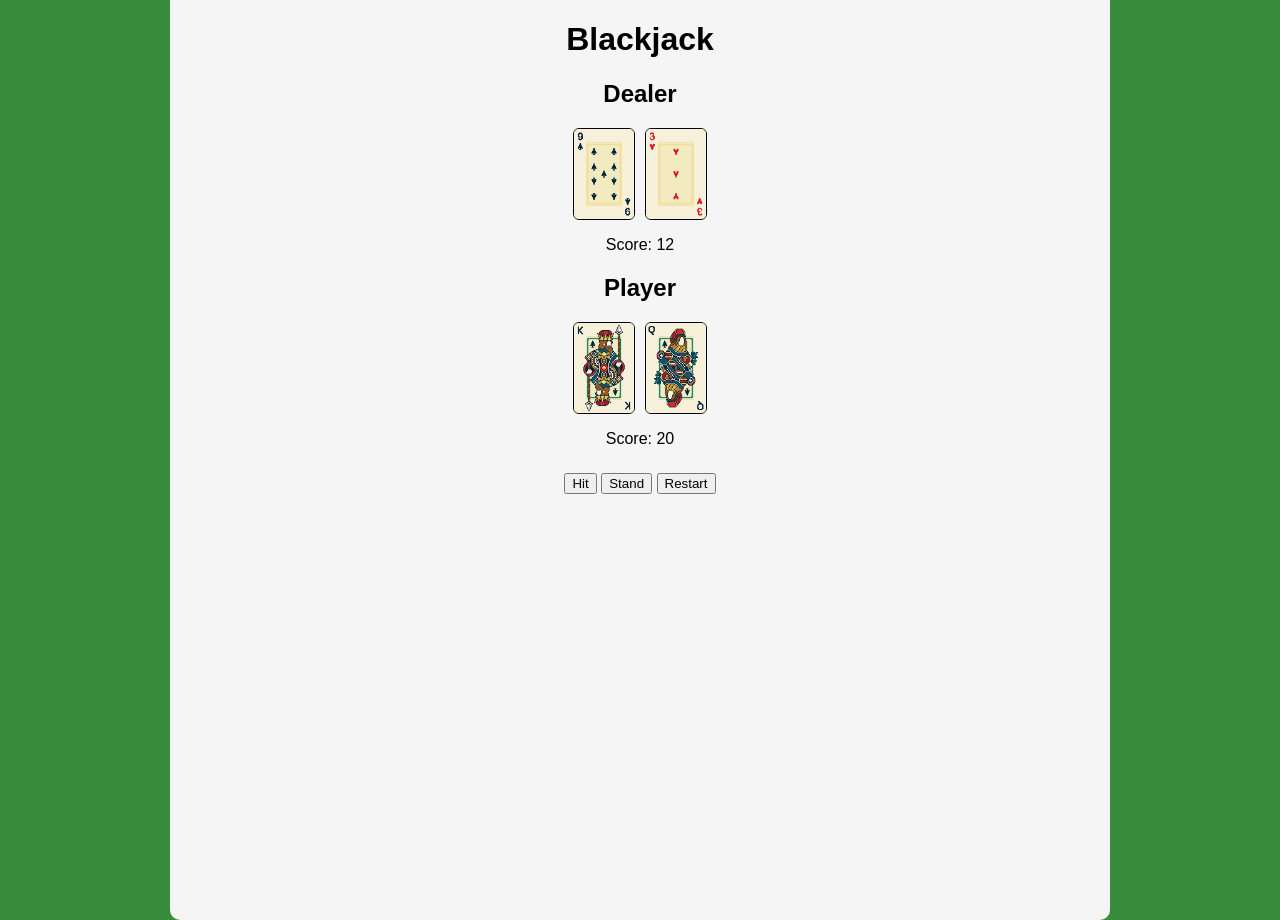
<file: dealerview.html>
<!DOCTYPE html>
<html lang="en">
  <head>
    <meta charset="UTF-8">
    <meta name="viewport" content="width=device-width, initial-scale=1.0">
    <meta http-equiv="X-UA-Compatible" content="ie=edge">
    <title>Blackjack</title>
    <link rel="stylesheet" href="./style.css">
    <link rel="icon" href="./favicon.ico" type="image/x-icon">
  </head>
  <body>
    
    <div id="layout">
    <h1>Blackjack</h1>
    <div id="game">
    <div id="dealerArea">
        <h2>Dealer</h2>
        <div id="dealerCards"></div>
        <p id="dealerScore">Score: ?</p>
    </div>

    <div id="playerArea">
        <h2>Player</h2>
        <div id="playerCards"></div>
        <p id="playerScore">Score: 0</p>
    </div>

</div>

<div id="controls">
    <button id="hit">Hit</button>
    <button id="stand">Stand</button>
    <button id="restart">Restart</button>
</div>
</div>
    
    
    <script type="module" src="./scripts/main.js"></script>
  </body>
</html>
</file>
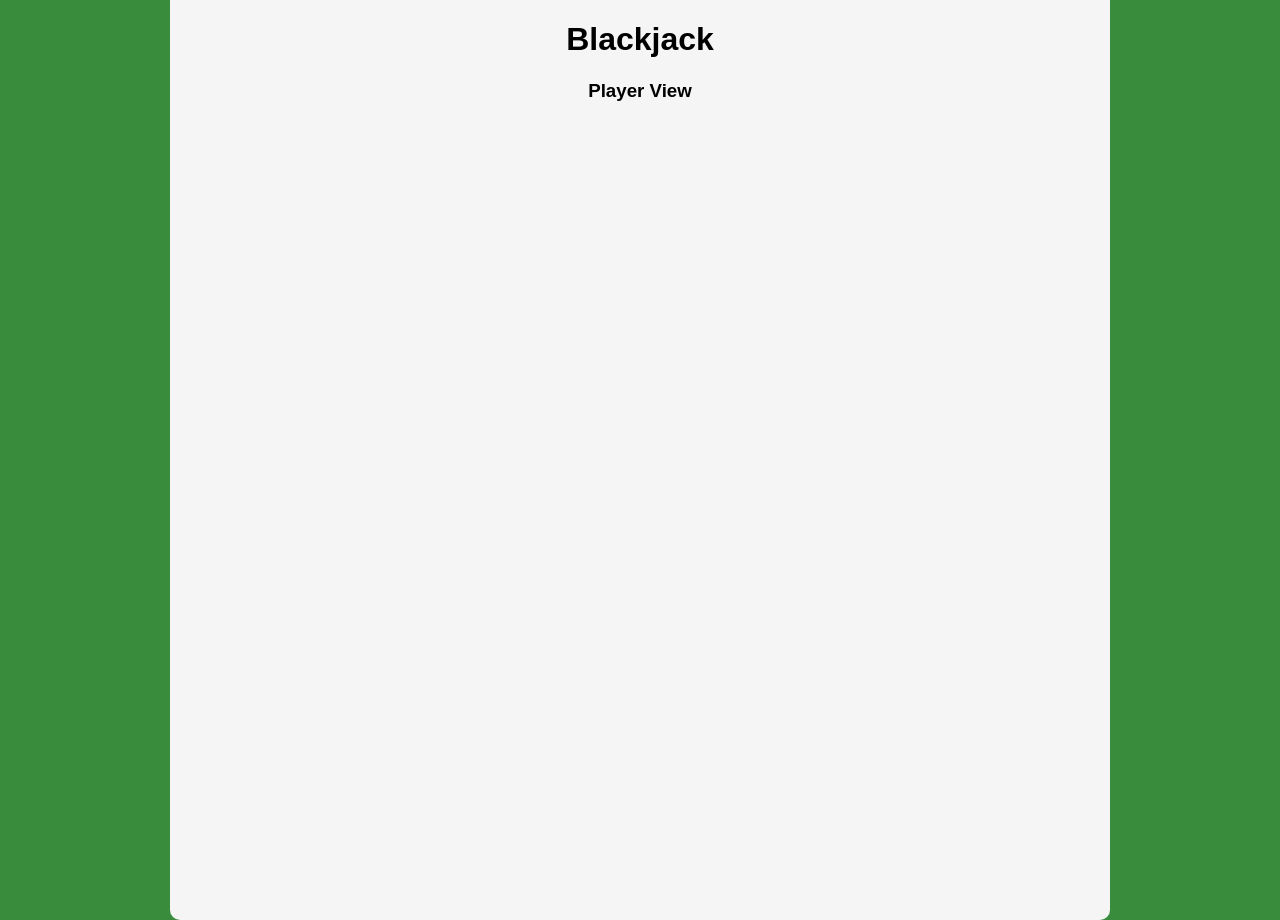
<file: playerview.html>
<!DOCTYPE html>
<html lang="en">
  <head>
    <meta charset="UTF-8">
    <meta name="viewport" content="width=device-width, initial-scale=1.0">
    <meta http-equiv="X-UA-Compatible" content="ie=edge">
    <title>Blackjack</title>
    <link rel="stylesheet" href="./style.css">
    <link rel="icon" href="./favicon.ico" type="image/x-icon">
  </head>
  <body>
    <div id="layout">
    <h1>Blackjack</h1>    
    <div id="enterName">
        <h3>Player View</h3>
    </div>
    </div> 
  </body>
</html>
</file>
<file: style.css>
#playerCards,
#dealerCards {
    display: flex;
    justify-content: center;
    gap: 10px;
    margin: 10px 0;
}

.card {
    width: 60px;
    height: 90px;
    border: 1px solid black;
    border-radius: 6px;
    display: flex;
    align-items: center;
    justify-content: center;
    font-size: 20px;
    background: white;
}

body {
    
    margin: 0;
    height: 100vh;

    display: flex;
    justify-content: center; 
    align-items: center;

    background: #388c3c;
    font-family: Arial, sans-serif;
}

#homePage {
    background-image: url('image/background1.jpg');
    background-size: cover;
    background-position: center;
    background-repeat: no-repeat;
    width: 100%;
    min-height: 100vh;
    display: flex;
    justify-content: center;
    align-items: center;
    margin: 0;
}

#homePage #layout {
    width: 90%; 
    max-width: 400px; 
    padding: 20px 40px; 
    min-height: auto; 
    height: auto;
    background: rgba(255, 255, 255, 0.3); 
    backdrop-filter: blur(10px); 
    -webkit-backdrop-filter: blur(10px); 

    border-radius: 20px;
    border: 1px solid rgba(255, 255, 255, 0.3);
    box-shadow: 0 8px 32px 0 rgba(0, 0, 0, 0.37);
    text-align: center;
}

#homePage #layout h2, 
#homePage #layout h3 {
    margin-top: 0;
    margin-bottom: 0;
}

#homePage #layout ul {
    list-style: none;
    padding: 0;
    margin-top: 0;
}

#homePage #layout input {
    margin-top: 12px;
}

#controls {
    margin-top: 25px;
    transition: opacity 0.2s ease, filter 0.2s ease;
}

#betsystem {
    margin-top: 20px;
    padding: 16px;
    border-radius: 10px;
    transition: box-shadow 0.2s ease, background-color 0.2s ease;
}

#game {
    transition: opacity 0.2s ease, filter 0.2s ease;
}

#betPrompt {
    margin: 8px 0 12px;
    font-weight: 700;
    color: #14532d;
}

#layout.awaiting-bet #betsystem {
    background-color: rgba(56, 140, 60, 0.1);
    box-shadow: 0 0 0 3px rgba(56, 140, 60, 0.25);
}

#layout.awaiting-bet #bet-btn {
    font-weight: 700;
}

.gameplay-disabled {
    opacity: 0.45;
    filter: grayscale(0.35);
    pointer-events: none;
}

#historyList {
    list-style: none;
    padding: 0;
    margin: 10px 0 0;
}

#historyList li {
    margin: 4px 0;
}

#layout {
    
    min-height: 100vh;
    background: #f5f5f5;
    padding: 20px;
    border-radius: 10px;
    text-align: center;
}

#deckArea {
    background-color: #388c3c;
    border: #333 solid 2px;
    border-radius: 10px;
    padding: 20px 0 0 0;
    margin: 20px 0;
    text-align: center;
}

#hitDeck {
    width: 60px;
    height: 90px;
    cursor: grab;
    border-radius: 6px;
}

#hitDeck:active {
    cursor: grabbing;
}

#playerCards.drag-over {
    outline: 3px dashed #333;
    outline-offset: 6px;
    border-radius: 8px;
}

.hand-wrapper {
    margin-bottom: 12px;
    padding: 8px;
    border-radius: 8px;
}

.active-hand {
    outline: 3px solid #333;
    background: rgba(0, 0, 0, 0.05);
}

.split-hand-row {
    display: flex;
    justify-content: center;
    gap: 10px;
    margin: 6px 0;
}

/* cards wrapg */
#playerCards,
#dealerCards,
.split-hand-row {
    flex-wrap: wrap;
}

#layout {
    width: 100%;
    max-width: 900px;
}

/* tablet size */
@media (max-width: 768px) {
    body {
        padding: 12px;
        align-items: flex-start;
    }

    #layout {
        padding: 24px 16px;
        margin-top: 10px;
    }

    .card,
    #hitDeck {
        width: 50px;
        height: 75px;
    }

    h1 {
        font-size: 2rem;
    }

    h2 {
        font-size: 1.5rem;
    }
}

/* phone size */
@media (max-width: 480px) {
    body {
        padding: 6px;
        align-items: flex-start;
    }

    #layout {
        padding: 14px 10px;
    }

    h1 {
        font-size: 1.5rem;
        margin: 8px 0;
    }

    h2 {
        font-size: 1.2rem;
        margin: 8px 0;
    }

    p {
        margin: 6px 0;
    }

    #playerCards,
    #dealerCards,
    .split-hand-row {
        gap: 6px;
        margin: 6px 0;
    }

    .card,
    #hitDeck {
        width: 38px;
        height: 57px;
    }

    #deckArea {
        padding: 10px 0;
        margin: 10px 0;
    }

    #deckArea p {
        font-size: 0.8rem;
        margin: 6px 0 0 0;
    }

    #controls {
        margin-top: 12px;
        gap: 4px;
    }

    #controls button {
        width: 140px;
        padding: 4px 8px;
    }

    input,
    button {
        font-size: 0.9rem;
    }

    #betsystem {
        margin-top: 10px;
    }

    #betsystem p,
    #betsystem label {
        margin: 6px 0;
    }
}

table{
    width: 100%; 
  border-collapse: collapse;
  border: 2px solid rgb(140 140 140);
  font-family: sans-serif;
  font-size: 0.8rem;
  letter-spacing: 1px;
  
  
}


thead,
tfoot {
  background-color: rgb(228 240 245);
}

th,
td {
  border: 1px solid rgb(160 160 160);
  padding: 8px 10px;
}

td:last-of-type {
  text-align: center;
}

tbody > tr:nth-of-type(even) {
  background-color: rgb(237 238 242);
}
</file>
